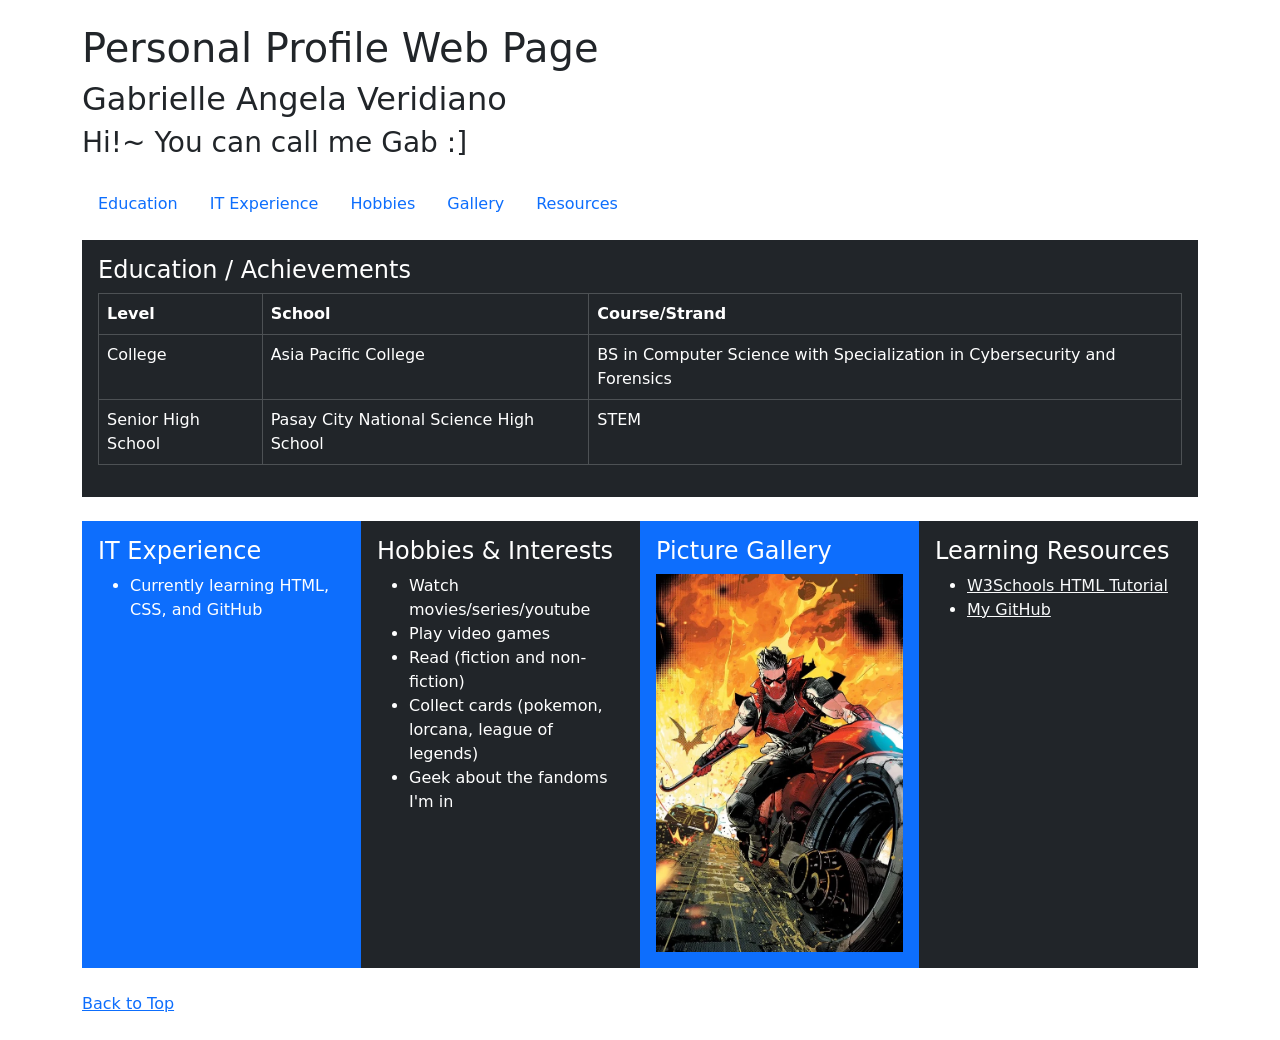
<file: introduction/index.html>
<!DOCTYPE html>
<html lang="en">
<head>
    <title>Gab's Personal Profile</title>
    <meta charset="utf-8">
    <meta name="viewport" content="width=device-width, initial-scale=1">
    <meta name="author" content="Gabrielle Angela Veridiano">

    <link href="https://cdn.jsdelivr.net/npm/bootstrap@5.3.8/dist/css/bootstrap.min.css" rel="stylesheet">
    <script src="https://cdn.jsdelivr.net/npm/bootstrap@5.3.8/dist/js/bootstrap.bundle.min.js"></script>
</head>

<body>

    <div class="container">

        <header id="top" class="my-4">
            <h1>Personal Profile Web Page</h1>
            <h2>Gabrielle Angela Veridiano</h2>
            <h3>Hi!~ You can call me Gab :]</h3>
        </header>

        <nav aria-label="Page sections">
            <ul class="nav nav-pills">
                <li class="nav-item"><a class="nav-link" href="#education">Education</a></li>
                <li class="nav-item"><a class="nav-link" href="#experience">IT Experience</a></li>
                <li class="nav-item"><a class="nav-link" href="#hobbies">Hobbies</a></li>
                <li class="nav-item"><a class="nav-link" href="#gallery">Gallery</a></li>
                <li class="nav-item"><a class="nav-link" href="#resources">Resources</a></li>
            </ul>
        </nav>

        <main class="container-fluid mt-3">

            <div class="row">
                <section id="education" class="col-md bg-dark text-white p-3">
                    <h4>Education / Achievements</h4>
                    <div class="table-responsive">
                        <table class="table table-dark table-bordered">
                            <tr>
                                <th>Level</th>
                                <th>School</th>
                                <th>Course/Strand</th>
                            </tr>
                            <tr>
                                <td>College</td>
                                <td>Asia Pacific College</td>
                                <td>BS in Computer Science with Specialization in Cybersecurity and Forensics</td>
                            </tr>
                            <tr>
                                <td>Senior High School</td>
                                <td>Pasay City National Science High School</td>
                                <td>STEM</td>
                            </tr>
                        </table>
                    </div>
                </section>
            </div>

            <br>

            <div class="row">

                <section id="experience" class="col-md bg-primary text-white p-3">
                    <h4>IT Experience</h4>
                    <ul>
                        <li>Currently learning HTML, CSS, and GitHub</li>
                    </ul>
                </section>

                <section id="hobbies" class="col-md bg-dark text-white p-3">
                    <h4>Hobbies &amp; Interests</h4>
                    <ul>
                        <li>Watch movies/series/youtube</li>
                        <li>Play video games</li>
                        <li>Read (fiction and non-fiction)</li>
                        <li>Collect cards (pokemon, lorcana, league of legends)</li>
                        <li>Geek about the fandoms I'm in</li>
                    </ul>
                </section>

                <section id="gallery" class="col-md bg-primary text-white p-3">
                    <h4>Picture Gallery</h4>
                    <img src="images/jason.jpg" class="img-fluid" alt="Jason Todd">
                </section>

                <section id="resources" class="col-md bg-dark text-white p-3">
                    <h4>Learning Resources</h4>
                    <ul>
                        <li><a class="link-light" href="https://www.w3schools.com/html/html_intro.asp" target="_blank" rel="noopener">W3Schools HTML Tutorial</a></li>
                        <li><a class="link-light" href="https://github.com/silvermiszt/webprog-CF251-html-lessons" target="_blank" rel="noopener">My GitHub</a></li>
                    </ul>
                </section>

            </div>

        </main>

        <a href="#top" class="d-inline-block my-4">Back to Top</a>

    </div>

</body>
</html>
</file>
